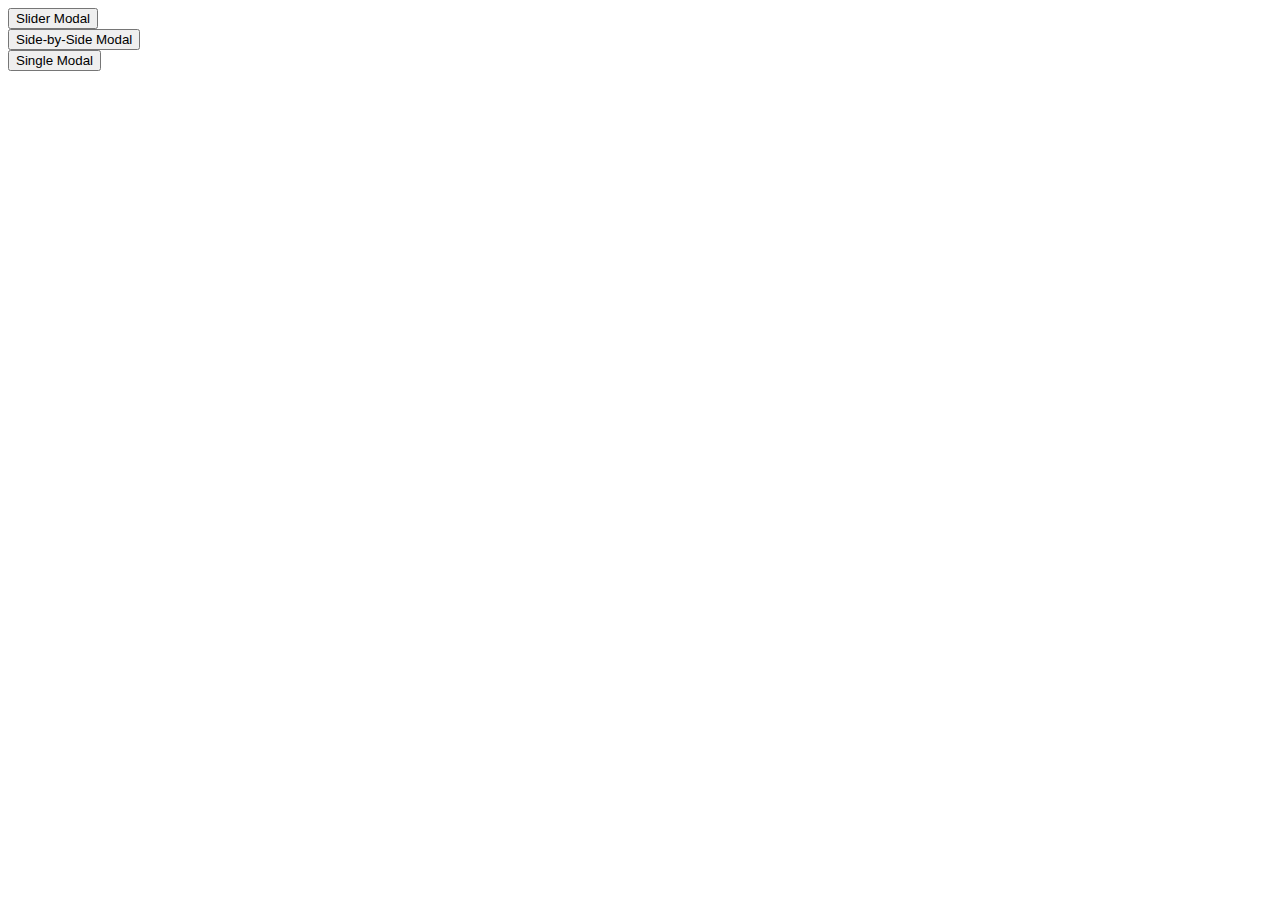
<file: photo-slider-test.html>
<!doctype html>
<html lang="en">

<head>
  <meta charset="utf-8">
  <title>Modal Test</title>
  <link href="https://api.mapbox.com/mapbox-assembly/v0.24.0/assembly.min.css" rel="stylesheet">
  <link href="https://fonts.googleapis.com/css2?family=Gotu&family=Nunito:wght@900&display=swap" rel="stylesheet">
  <link rel="stylesheet" href="css/BeerSlider.css">
</head>

<style>
  .popup_content {
    font-family: "Gotu", sans-serif;
    margin: 10px;
    padding: 10px 20px;
    max-width: 60%;
    background: white;
    border-radius: 5px;
  }

  .modalTitle {
    font-size: 18px;
    font-weight: 600;
    margin-top: 10px;
    margin-bottom: 10px;
  }

  .attributionL {
    font-size: 8px;
    text-align: left;
    float: left;
  }

  .attributionR {
    font-size: 8px;
    text-align: right;
    float: right;
  }

  .side-left[left-year]:after {
    content: attr(left-year);
    position: absolute;
    top: 12px;
    left: 12px;
    line-height: 1;
    padding: 0.5rem;
    border-radius: 5px;
    background: rgba(255, 255, 255, 0.75);
  }

  .side-right[right-year]:after {
    content: attr(right-year);
    position: absolute;
    top: 12px;
    right: 12px;
    line-height: 1;
    padding: 0.5rem;
    border-radius: 5px;
    background: rgba(255, 255, 255, 0.75);
  }

  .modal-body {
    display: block;
    margin-left: auto;
    margin-right: auto;
  }

  .modal-body-container {
    position: relative;
    text-align: center;
    color: #333;
  }

  #closeIcon1,
  #closeIcon2,
  #closeIcon3 {
    font-size: 20px;
    font-weight: 600;
    color: #999;
  }

  #closeIcon1 :hover,
  #closeIcon2 :hover,
  #closeIcon3 :hover {
    font-weight: 600;
    color: #343434;
  }

  .image {
    border-radius: 5px;
  }

  .photoModals {
    transform: scale(0.8);
  }

  .popup_visible .photoModals {
    transform: scale(1);
  }
</style>

<body>

  <!-- Wrap all page content in a page container (optional, but recommended for screen readers and iOS*) -->
  <div id="page">
    <main>
      <!-- Button trigger modal -->
      <button class="modal1_open">
        Slider Modal
      </button>
      <br>
      <button class="modal2_open">
        Side-by-Side Modal
      </button>
      <br>
      <button class="modal3_open">
        Single Modal
      </button>
    </main>
  </div>

  <!-- modal1 -->
  <div class="modal photoModals" id="modal1">
    <div class="modalHeader">
      <div class="modalTitle" id="photo-slider-label">Modal title</div>
      <button class="absolute top right px12 py12">
        <svg class="icon link color-darken50 modal1_close" id="closeIcon1">
          <use xlink:href="#icon-close"></use>
        </svg>
      </button>
    </div>
    <div id="beer-slider1" class="beer-slider" data-beer-label="yearRight">
      <img src="photos/Grinnell2.jpg" class="image" alt="imageRight">
      <div class="beer-reveal" data-beer-label="yearLeft">
        <img src="photos/Grinnell1.jpg" class="image" alt="imageLeft">
      </div>
    </div>
    <div>
      <div class="attributionL" value="attributionLeft">Photo Left: </div>
      <div class="attributionR" value="attributionRight">Photo Right: </div>
    </div>
  </div>

  <!-- modal2 -->
  <div class="modal photoModals" id="modal2">
    <div class="modalHeader">
      <div class="modalTitle" id="photo-side2side-label">Modal title</div>
      <button class="absolute top right px12 py12">
        <svg class="icon link color-darken50 modal2_close" id="closeIcon2">
          <use xlink:href="#icon-close"></use>
        </svg>
      </button>
    </div>
    <div class="modal-body modal-body-container">
      <img src="photos/Ipasha3.jpg" class="image" alt="">
      <div class="side-left" left-year="yearLeft"></div>
      <div class="side-right" right-year="yearRight"></div>
      <div>
        <div class="attributionL" value="attributionLeft">Photo Left: </div>
        <div class="attributionR" value="attributionRight">Photo Right: </div>
      </div>
    </div>
  </div>

  <!-- modal3 -->
  <div class="modal photoModals" id="modal3">
    <div class="modalHeader">
      <div class="modalTitle" id="photo-single-label">Modal title</div>
      <button class="absolute top right px12 py12">
        <svg class="icon link color-darken50 modal3_close" id="closeIcon3">
          <use xlink:href="#icon-close"></use>
        </svg>
      </button>
    </div>
    <div class="modal-body modal-body-container">
      <img id="photoSingle" src="photos/Whitecrow5.jpg" class="image" alt="">
      <div class="side-right" right-year="yearRight"></div>
      <div>
        <div class="attributionR" value="attributionRight">Photo: </div>
      </div>
    </div>
  </div>

  <script src="https://code.jquery.com/jquery-3.3.1.slim.min.js"></script>
  <script src="js/jquery.popupoverlay.js"></script>
  <script src="js/BeerSlider.js"></script>
  <script async defer src="https://api.mapbox.com/mapbox-assembly/v0.24.0/assembly.js"></script>

  <script>
    $(document).ready(function () {
      // set default `pagecontainer` for all popups (optional, but recommended for screen readers and iOS*)
      $.fn.popup.defaults.pagecontainer = '#page'

      // initialize the modal plugin
      $('.photoModals').popup({
        scrolllock: true,
        transition: 'all 0.3s'
      });

      // initialize photo slider
      $.fn.BeerSlider = function (options) {
        options = options || {};
        return this.each(function () {
          new BeerSlider(this, options);
        });
      };
      $('.beer-slider').BeerSlider();
    });
  </script>

</body>

</html>
</file>
<file: css/BeerSlider.css>
.beer-slider {
  display: inline-block;
  position: relative;
  overflow: hidden; }
  .beer-slider *, .beer-slider:before, .beer-slider:after,
  .beer-slider *:before,
  .beer-slider *:after {
    box-sizing: border-box; }
  .beer-slider img, .beer-slider svg {
    vertical-align: bottom; }
  .beer-slider > * {
    height: 100%; }
  .beer-slider > img {
    max-width: 100%;
    height: auto; }

.beer-reveal {
  position: absolute;
  left: 0;
  top: 0;
  right: 50%;
  overflow: hidden;
  z-index: 1;
  opacity: 0;
  transition: opacity 0.35s; }
  .beer-reveal > :first-child {
    width: 200%;
    max-width: none;
    height: 100%; }
  .beer-reveal > img:first-child {
    height: auto; }

.beer-range {
  position: absolute;
  z-index: 2;
  top: 0;
  bottom: 0;
  height: 100%;
  margin: 0;
  left: -1px;
  width: calc(100% + 2px);
  cursor: pointer;
  -webkit-appearance: slider-horizontal !important;
  -moz-appearance: none;
  opacity: 0;
  -ms-touch-action: auto;
  touch-action: auto; }
  .beer-range::-webkit-slider-thumb {
    -webkit-appearance: none;
    height: 300vh; }
  .beer-range::-moz-range-thumb {
    -webkit-appearance: none;
    height: 300vh; }
  .beer-range::-ms-tooltip {
    display: none; }

.beer-handle {
  position: absolute;
  z-index: 2;
  pointer-events: none;
  opacity: 0;
  top: 50%;
  left: 50%;
  transform: translate3d(-50%, -50%, 0);
  color: #000;
  background: rgba(255, 255, 255, 0.5);
  width: 48px;
  height: 48px;
  border-radius: 50%;
  box-shadow: 0 0 6px rgba(0, 0, 0, 0);
  transition: background 0.3s, box-shadow 0.3s, opacity 0.5s 0.25s; }
  .beer-handle:before, .beer-handle:after {
    content: '';
    position: absolute;
    width: 10px;
    height: 10px;
    top: 50%;
    border-top: solid 2px;
    border-left: solid 2px;
    transform-origin: 0 0; }
  .beer-handle:before {
    left: 10px;
    transform: rotate(-45deg); }
  .beer-handle:after {
    right: 0;
    transform: rotate(135deg); }

.beer-range:focus ~ .beer-handle {
  background: rgba(255, 255, 255, 0.85);
  box-shadow: 0 0 3px rgba(0, 0, 0, 0.4); }

.beer-slider[data-beer-label]:after,
.beer-reveal[data-beer-label]:after {
  content: attr(data-beer-label);
  position: absolute;
  top: 1.5rem;
  line-height: 1;
  padding: 0.5rem;
  border-radius: 5px;
  background: rgba(255, 255, 255, 0.75); }

.beer-slider[data-beer-label]:after {
  right: 1.5rem; }

.beer-reveal[data-beer-label]:after {
  left: 1.5rem; }

.beer-slider[data-beer-label=""]:after,
.beer-reveal[data-beer-label=""]:after {
  content: none; }

.beer-ready .beer-reveal, .beer-ready .beer-handle {
  opacity: 1; }
</file>
